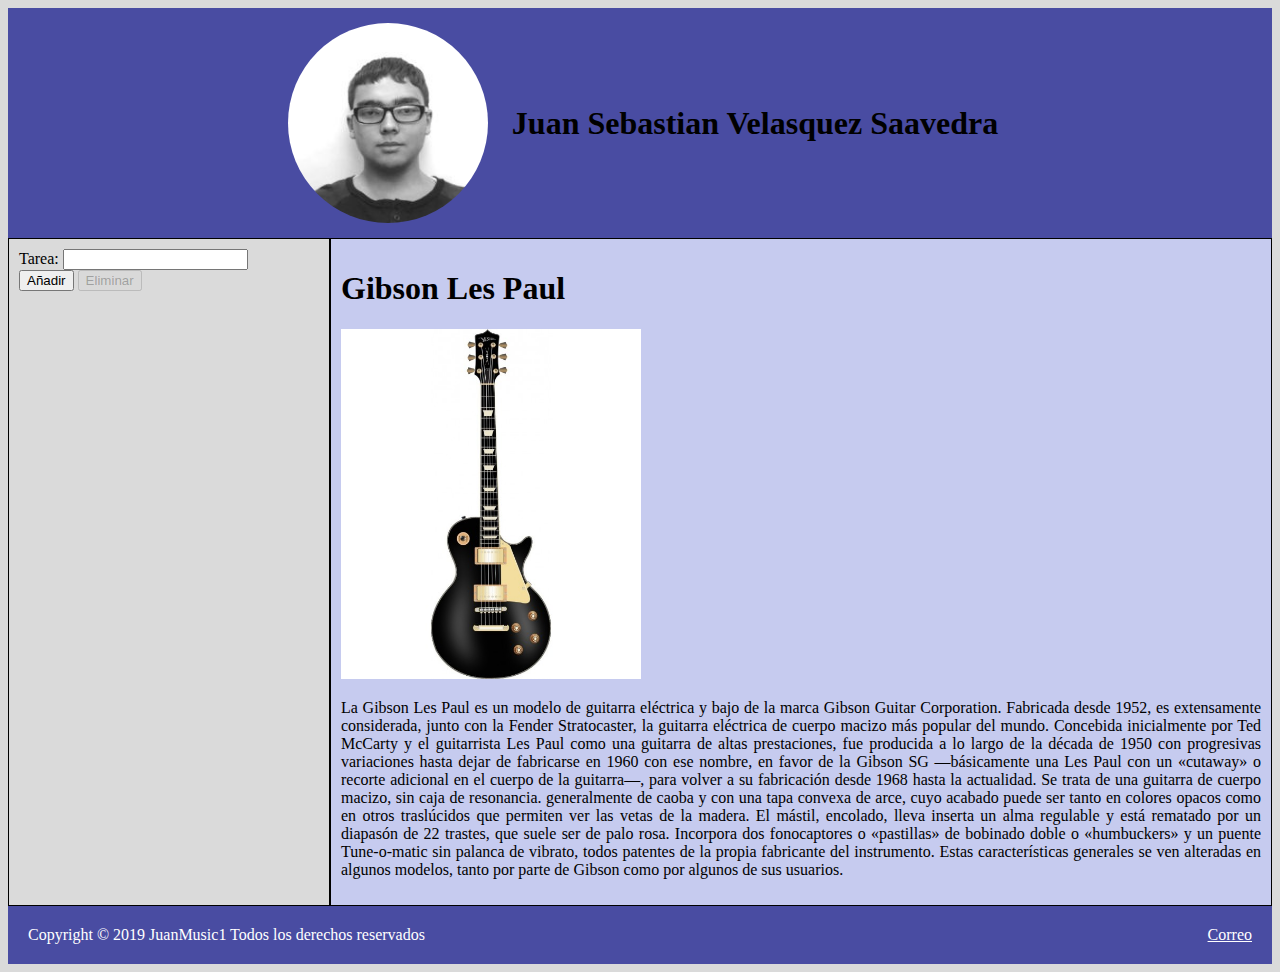
<file: parcial/index.html>
<!DOCTYPE html>
<html>
<head>
    <title>JuanMusic1</title>
    <meta charset="utf-8">
    <meta http-equiv="X-UA-Compatible" content="IE=edge">
    <title></title>
    <meta name="viewport" content="width=device-width, initial-scale=1">
    <link rel="stylesheet" href="css/style.css" class="css">

</head>
<body>
    <div class="wrap">
        <header class="header">
            <img src="resources/foto.jpg" alt="foto">
            <h1>Juan Sebastian Velasquez Saavedra</h1>
        </header>
        <main class="main">
        <aside class="sidebar">
                Tarea: 
                <input id="texto" type="text" name="fname"><br>
                <button type="button" onclick="add()">Añadir </button>
                <button type="button" disabled onclick="del()">Eliminar</button> 
                <br>
                <ol id="lista">
                </ol>

        </aside>
        <section class="content">
            <h1>Gibson Les Paul</h1>
            <img src="resources/guitar.jpg" alt="guitarra">
            <p>La Gibson Les Paul es un modelo de guitarra eléctrica y bajo de la marca Gibson Guitar Corporation. Fabricada desde 1952, es extensamente considerada, junto con la Fender Stratocaster, la guitarra eléctrica de cuerpo macizo más popular del mundo.    

                    Concebida inicialmente por Ted McCarty y el guitarrista Les Paul como una guitarra de altas prestaciones, fue producida a lo largo de la década de 1950 con progresivas variaciones hasta dejar de fabricarse en 1960 con ese nombre, en favor de la Gibson SG —básicamente una Les Paul con un «cutaway» o recorte adicional en el cuerpo de la guitarra—, para volver a su fabricación desde 1968 hasta la actualidad.
                    
                    Se trata de una guitarra de cuerpo macizo, sin caja de resonancia. generalmente de caoba y con una tapa convexa de arce, cuyo acabado puede ser tanto en colores opacos como en otros traslúcidos que permiten ver las vetas de la madera. El mástil, encolado, lleva inserta un alma regulable y está rematado por un diapasón de 22 trastes, que suele ser de palo rosa. Incorpora dos fonocaptores o «pastillas» de bobinado doble o «humbuckers» y un puente Tune-o-matic sin palanca de vibrato, todos patentes de la propia fabricante del instrumento. Estas características generales se ven alteradas en algunos modelos, tanto por parte de Gibson como por algunos de sus usuarios. </p>
        </section>
        
        </main>

        <footer>
            <div class="izq" >Copyright &copy; 2019 JuanMusic1 Todos los derechos reservados</div>
            <div class="der" >
                <a href="mailto://jsvelsaa@hotmail.com">Correo</a>
            </div>
        </footer>
    </div>

    <script src="js/script.js" type="text/javascript" ></script>
</body>
</html>
</file>
<file: parcial/css/style.css>
.wrap {
	display: flex;
	flex-direction: column;
    margin:auto;
}
body{
    background-color: #dadada
}

.header{
    display: flex;
    align-items: center;
    justify-content: center;    
    background-color: #494ca2;
}
.header img{
    width: 200px;
    height: 200px;
    margin: 15px 15px 15px 15px;
    background-repeat: no-repeat;
    background-position: 50%;
    border-radius: 50%;
    background-size: 100% auto;
}

.header h1{
    margin: auto 9px;
}

.main {
	flex: 1;
	display:flex;
}

.sidebar {
	flex:0 0 300px;
    padding:10px;
    border: 1px solid;
}
.content{
	padding:10px;
    flex:1;	
    border: 1px solid;
    background-color: #c6cbef;
}

.content img{
    width: 300px;
    height: 350px;;

}

.content p{
    text-align: justify;
    
}
footer{
    display: flex;
    align-items: center;
    justify-content: center;    
    background-color: #494ca2;
    padding: 20px 20px 20px 20px;
    color: white;
}
footer div a{
    color: white;
}

.izq{
    flex: 1;
    align-self: flex-start;
}

.der{
    
    align-self: flex-end;
}
</file>
